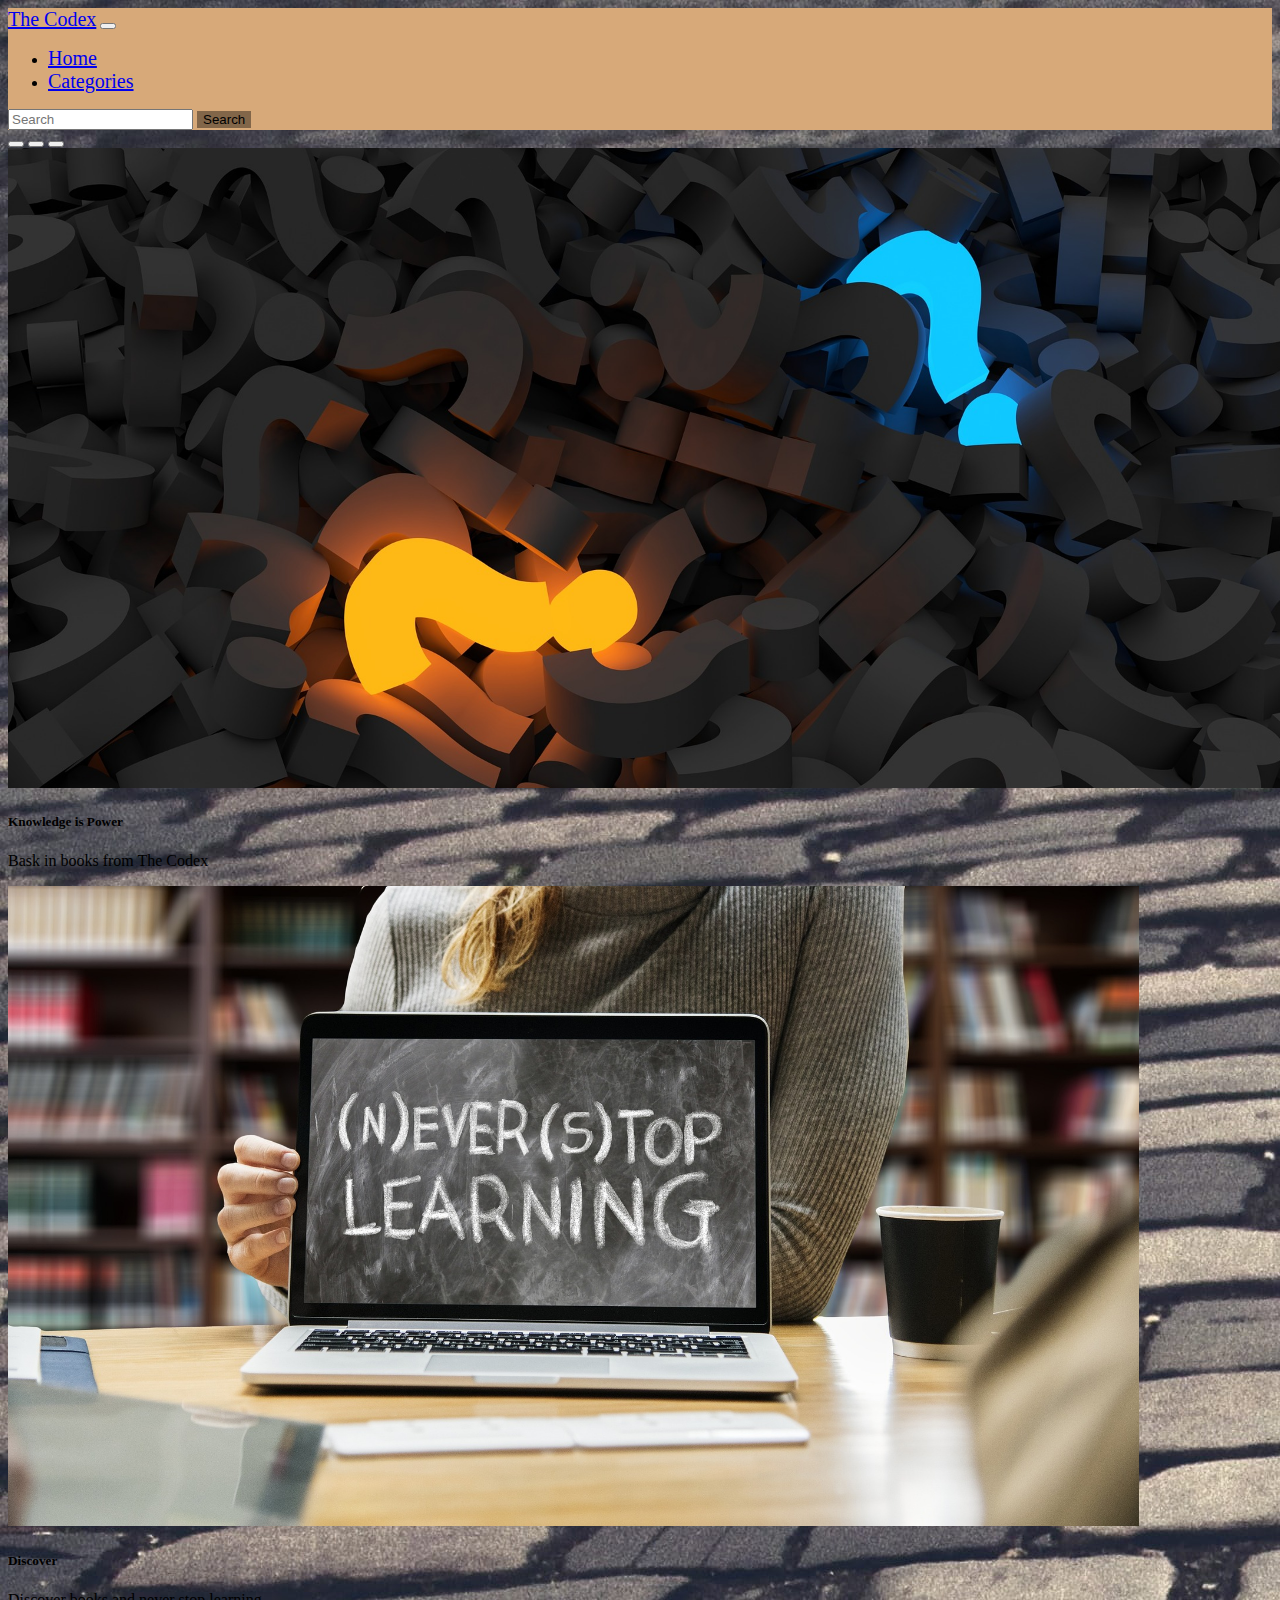
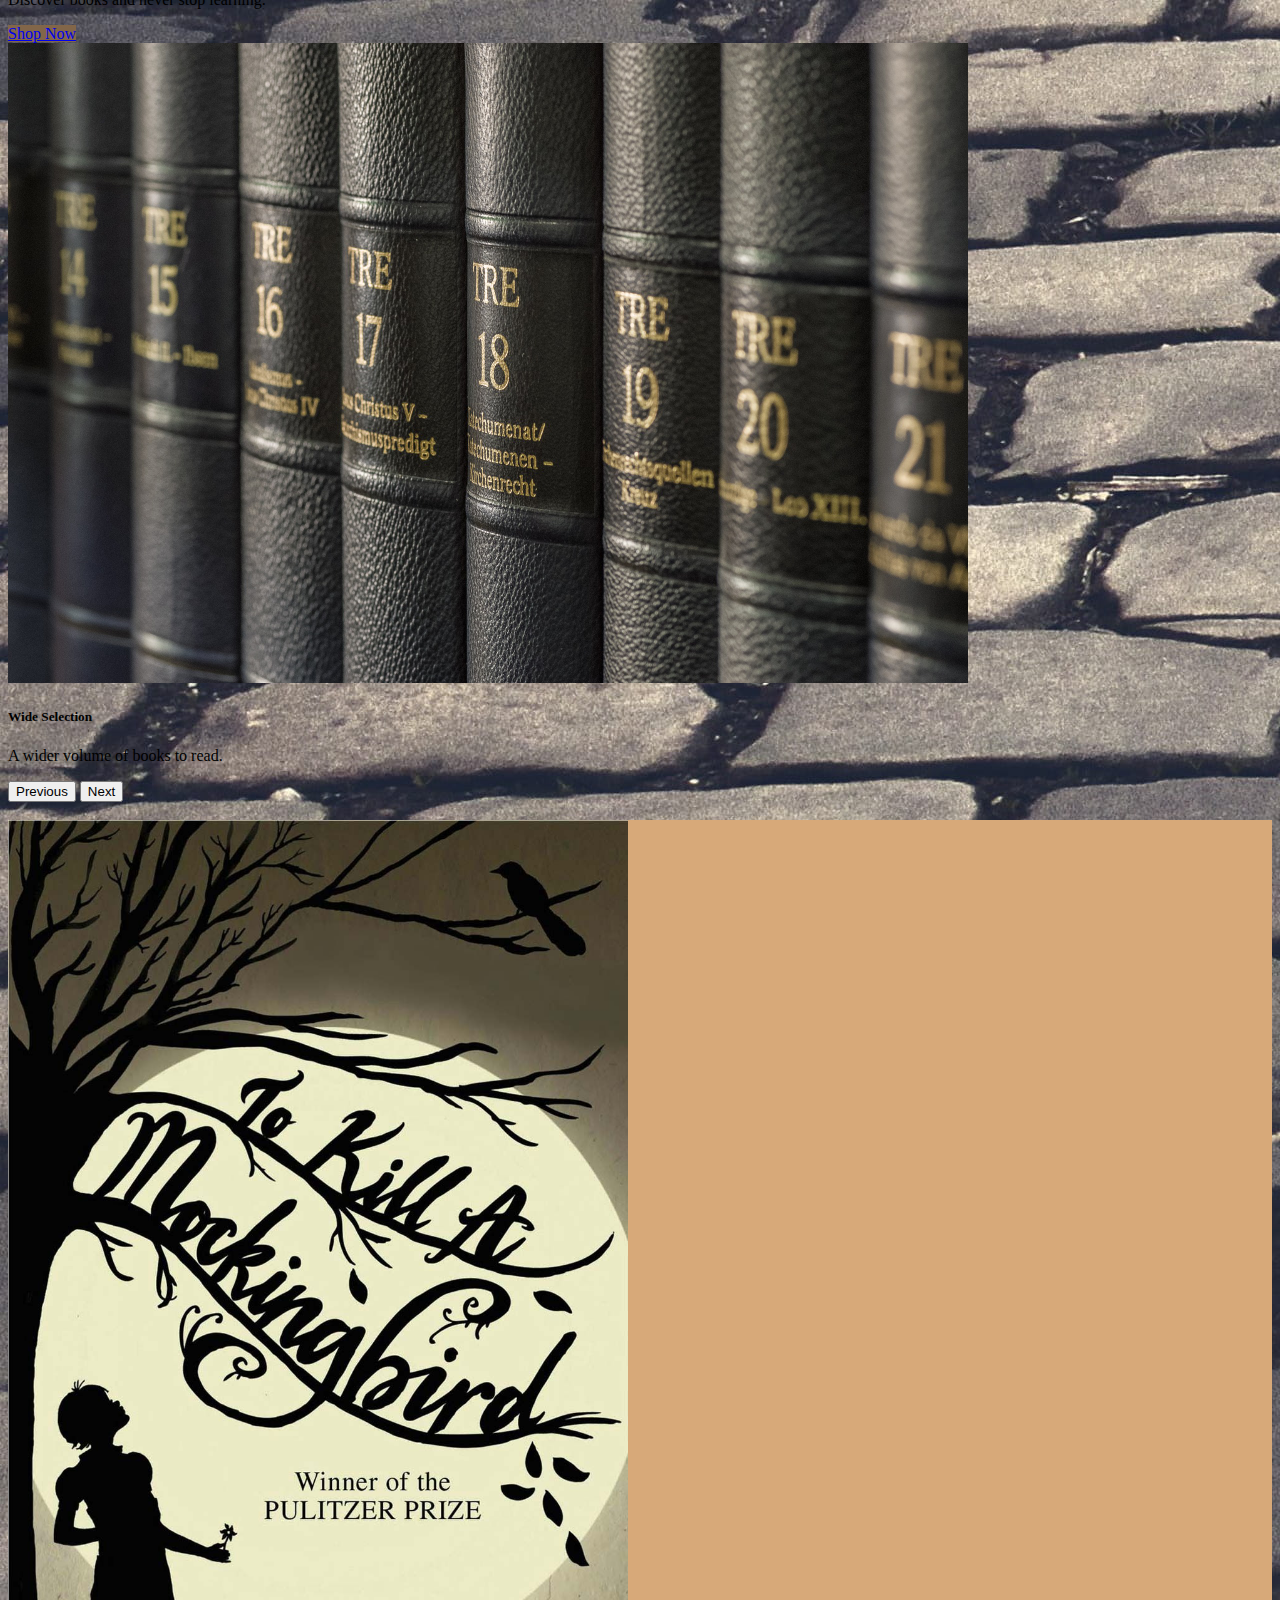
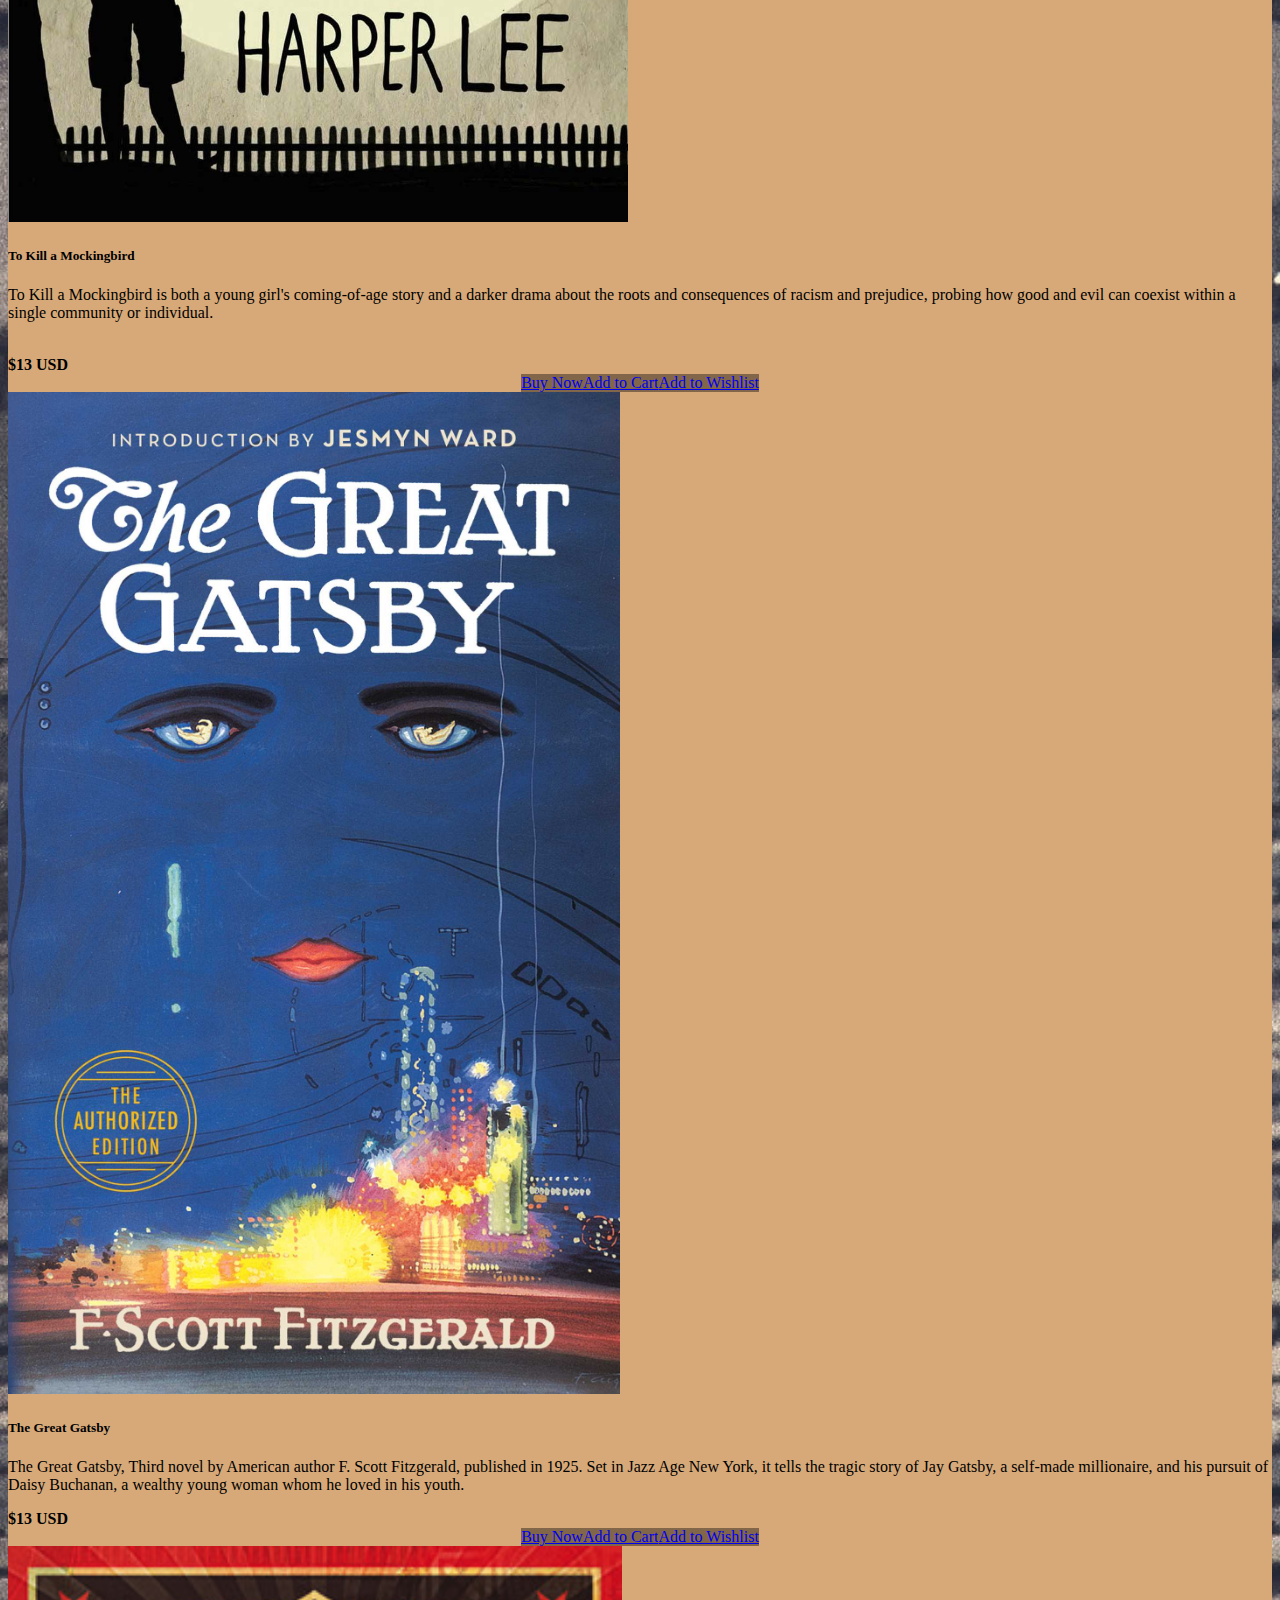
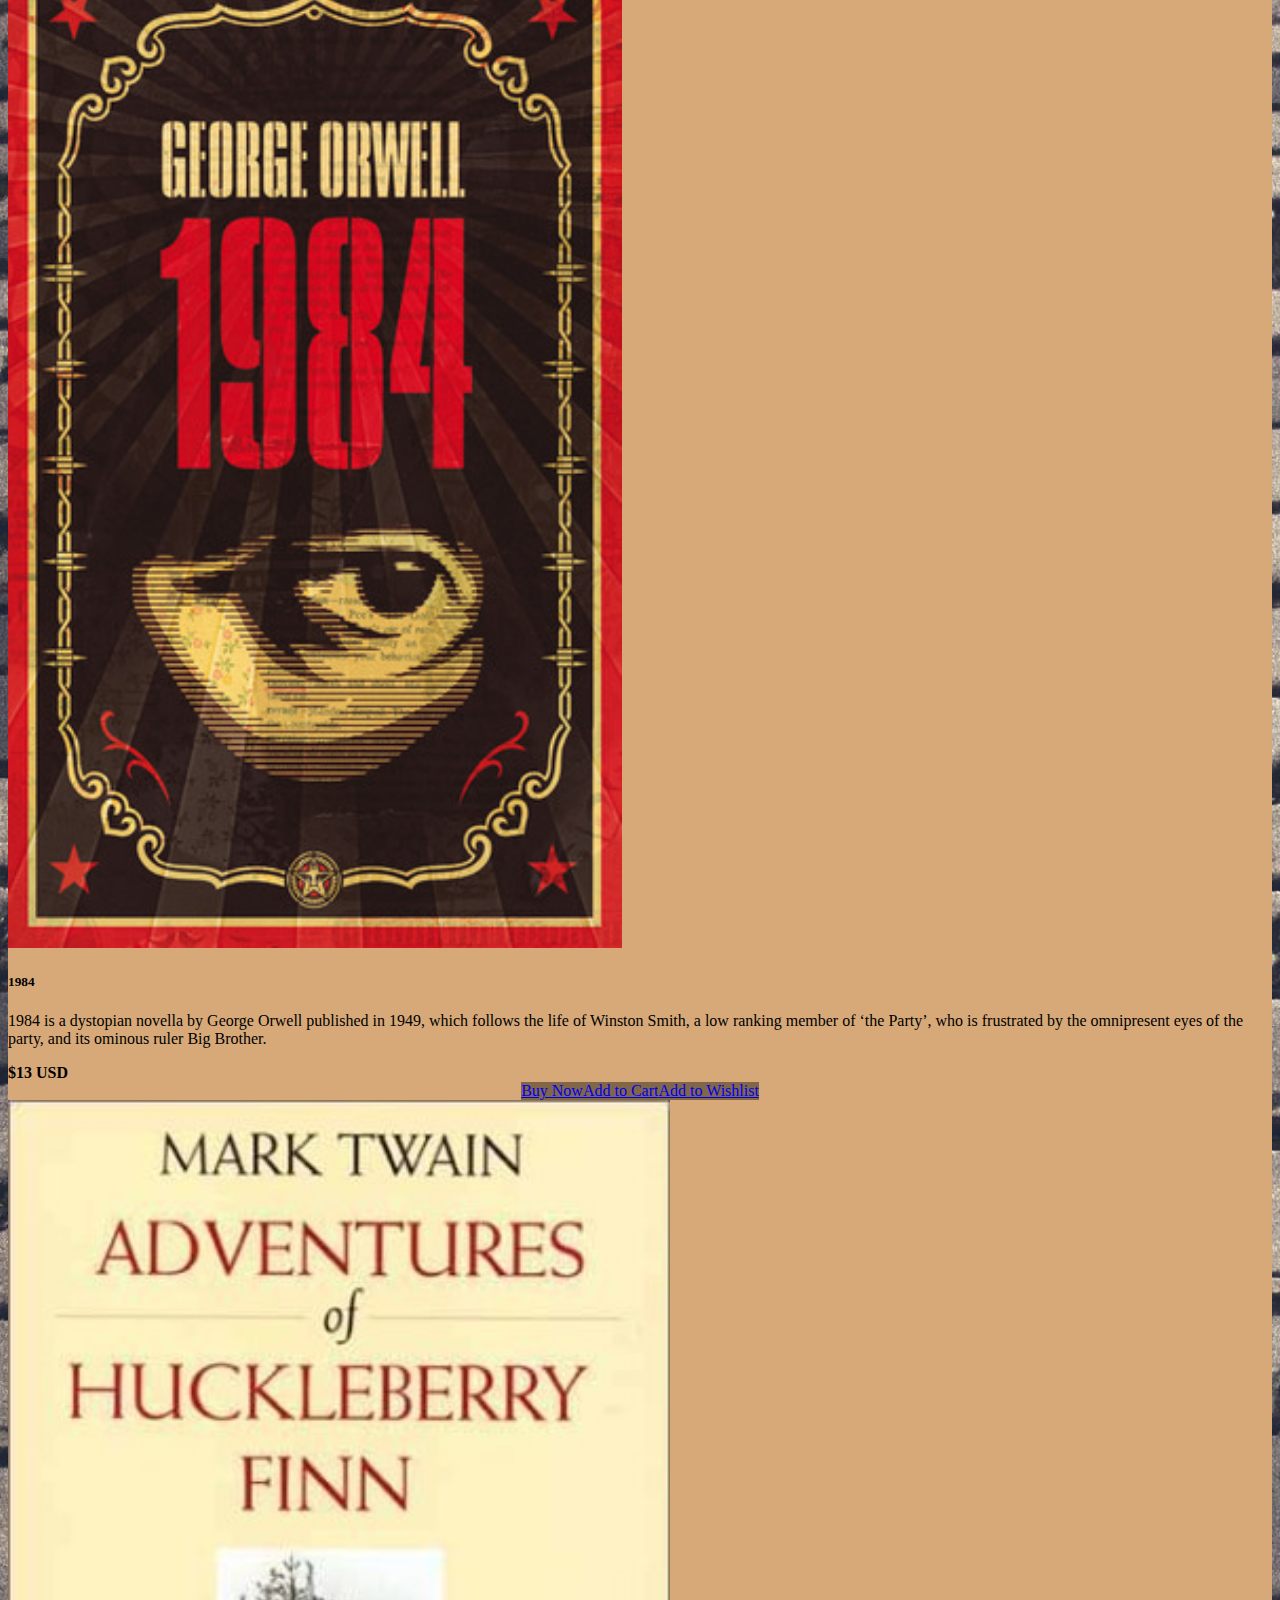
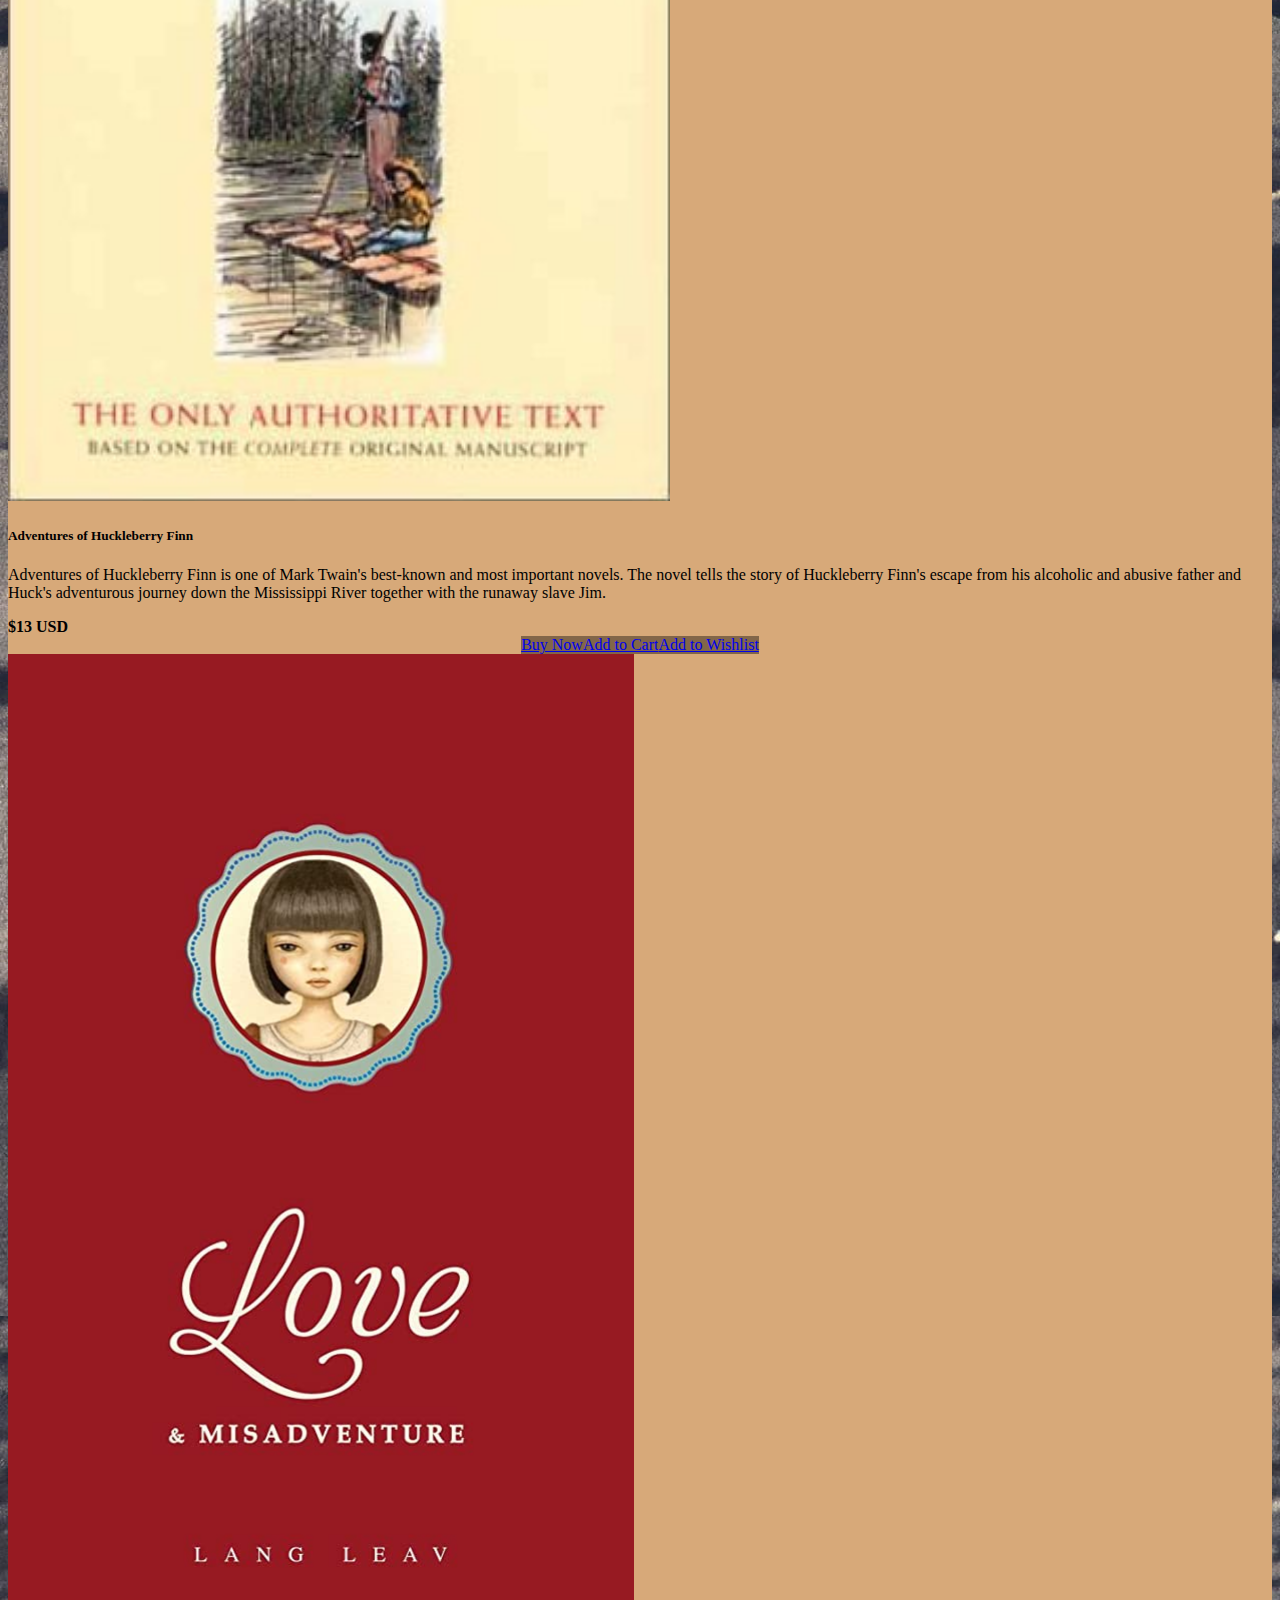
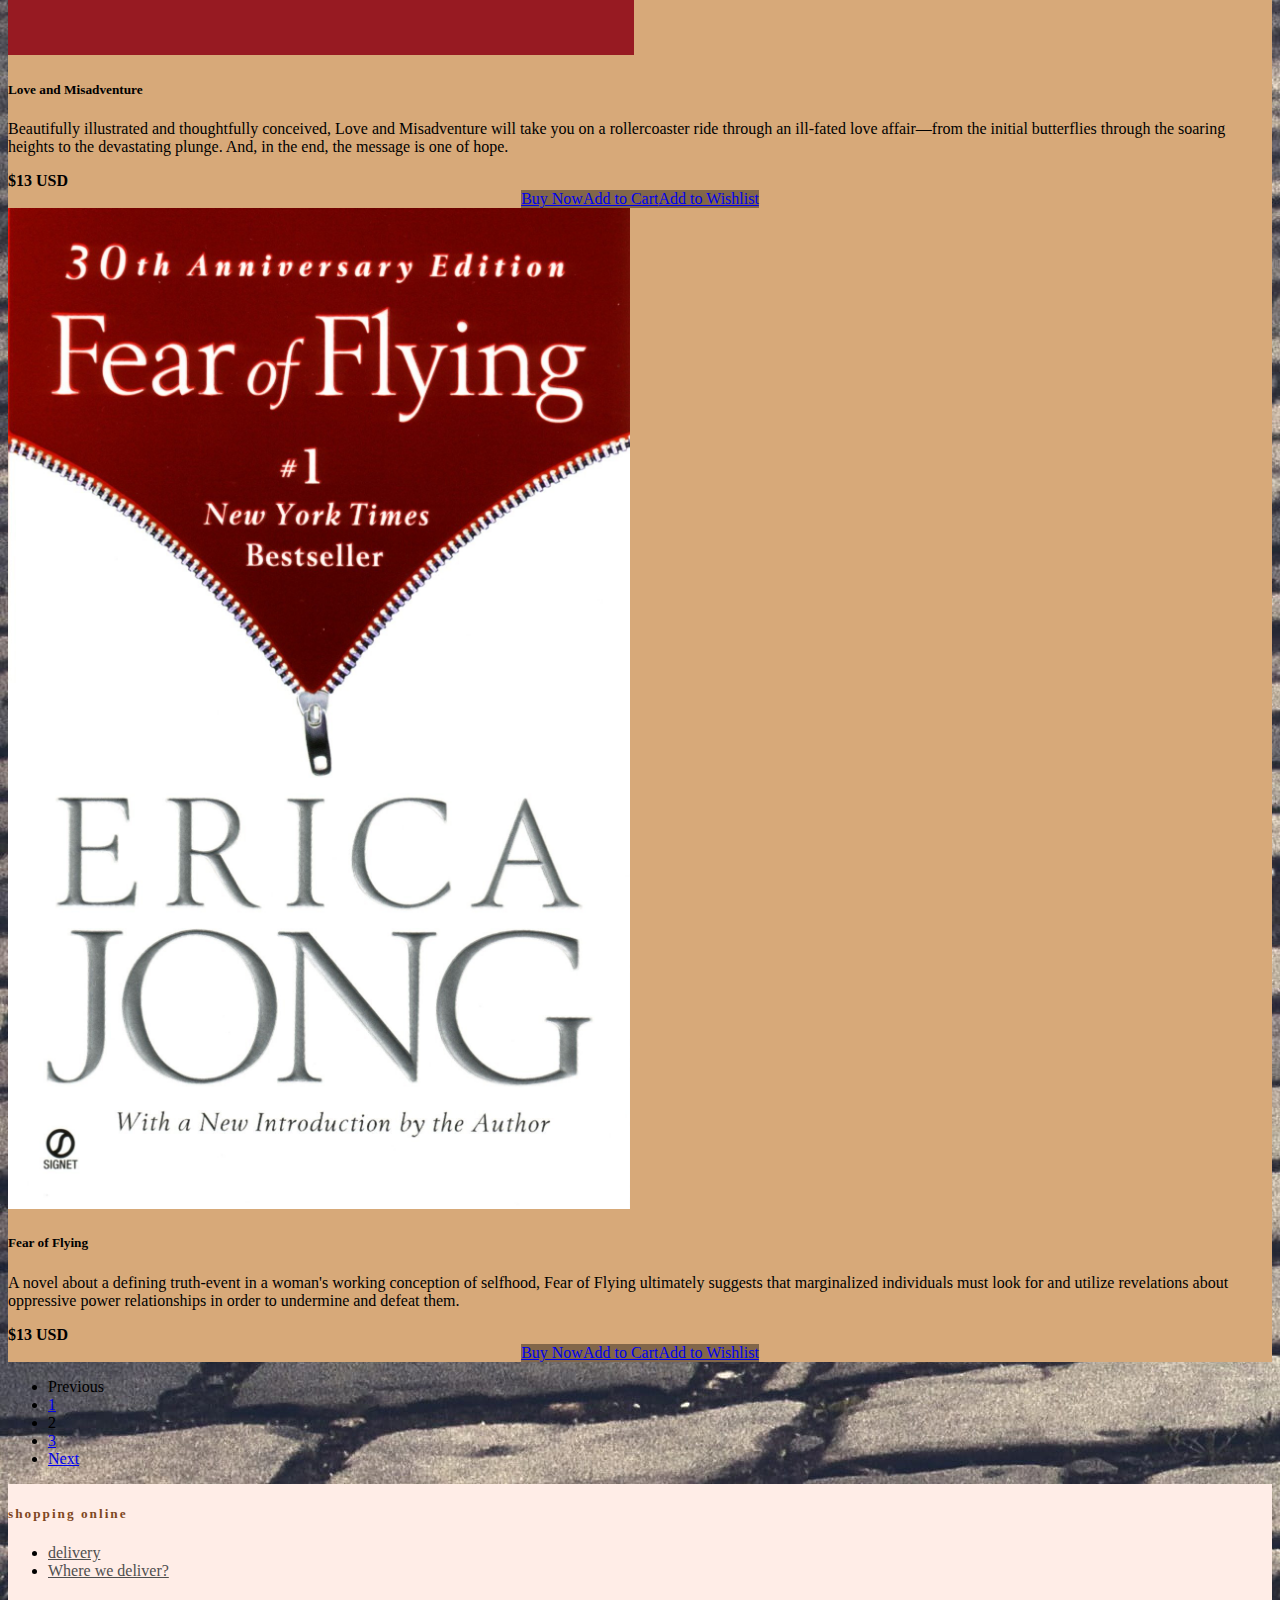
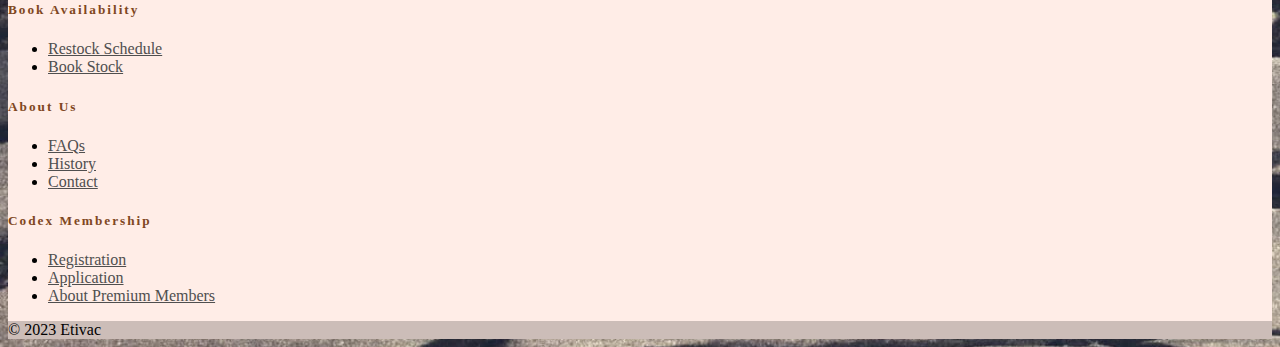
<file: index.html>
<!DOCTYPE html>
<html lang="en">
<head>
    <meta charset="UTF-8">
    <meta http-equiv="X-UA-Compatible" content="IE=edge">
    <meta name="viewport" content="width=device-width, initial-scale=1.0">
    <title>Bootstrap Responsive-Online-Library</title>
    <link href="https://cdn.jsdelivr.net/npm/bootstrap@5.2.3/dist/css/bootstrap.min.css" rel="stylesheet" integrity="sha384-rbsA2VBKQhggwzxH7pPCaAqO46MgnOM80zW1RWuH61DGLwZJEdK2Kadq2F9CUG65" crossorigin="anonymous">
    <link rel="stylesheet" href="Assets/style.css">
</head>
<body>
    <nav class="navbar navbar-expand-lg sticky-lg-top ">
      <div class="container-fluid">
        <a style="font-size: 20px;" class="navbar-brand" href="#">The Codex</a>
        <button class="navbar-toggler" type="button" data-bs-toggle="collapse" data-bs-target="#navbarSupportedContent" aria-controls="navbarSupportedContent" aria-expanded="false" aria-label="Toggle navigation">
          <span class="navbar-toggler-icon"></span>
        </button>
        <div class="collapse navbar-collapse" id="navbarSupportedContent">
          <ul style="align-items: center;" class="navbar-nav me-auto mb-2 mb-lg-0">
              <li class="nav-item">
                <a class="nav-link active" aria-current="page" href="#">Home</a>
              </li>
              <li class="nav-item">
                <a class="nav-link" href="#">Categories</a>
              </li>
          </ul>
          <form class="d-flex" role="search">
            <input class="form-control me-2" type="search" placeholder="Search" aria-label="Search">
            <button class="btn btn-outline-success" type="submit">Search</button>
          </form>
        </div>
      </div>
    </nav>
      <div id="carouselExampleDark" class="carousel carousel-dark slide" data-bs-ride="carousel">
        <div class="carousel-indicators">
          <button type="button" data-bs-target="#carouselExampleDark" data-bs-slide-to="0" class="active" aria-current="true" aria-label="Slide 1"></button>
          <button type="button" data-bs-target="#carouselExampleDark" data-bs-slide-to="1" aria-label="Slide 2"></button>
          <button type="button" data-bs-target="#carouselExampleDark" data-bs-slide-to="2" aria-label="Slide 3"></button>
        </div>
        <div class="carousel-inner">
          <div class="carousel-item active" data-bs-interval="10000">
            <img style="height: 40rem;" src="Assets/images/Carousel.jpg" class="d-block w-100 h-80" alt="...">
            <div class="carousel-caption d-none d-sm-block">
              <h5 class="text-warning">Knowledge is Power</h5>
              <p class="text-warning">Bask in books from The Codex</p>
            </div>
          </div>
          <div class="carousel-item" data-bs-interval="2000">
            <img style="height: 40rem;" src="Assets/images/Carousel2.jpg" class="d-block w-100 h-80" alt="...">
            <div class="carousel-caption d-none d-md-block">
              <h5 class="text-primary">Discover</h5>
              <p class="text-primary">Discover books and never stop learning.</p>
              <a href="#" class="btn">Shop Now</a>
            </div>
          </div>
          <div class="carousel-item">
            <img style="height: 40rem;" src="Assets/images/Carousel3.jpg" class="d-block w-100 h-80" alt="...">
            <div class="carousel-caption d-none d-md-block">
              <h5 class="text-warning">Wide Selection</h5>
              <p class="text-warning">A wider volume of books to read.</p>
            </div>
          </div>
        </div>
        <button class="carousel-control-prev" type="button" data-bs-target="#carouselExampleDark" data-bs-slide="prev">
          <span class="carousel-control-prev-icon" aria-hidden="true"></span>
          <span class="visually-hidden">Previous</span>
        </button>
        <button class="carousel-control-next" type="button" data-bs-target="#carouselExampleDark" data-bs-slide="next">
          <span class="carousel-control-next-icon" aria-hidden="true"></span>
          <span class="visually-hidden">Next</span>
        </button>
      </div>
      <br>
    <div class="card-group p-3">
        <div class="card shadow-sm p-3 mb-5 text">
            <img style="height: 62.6rem;" src="Assets/images/image1.jpg" class="card-img-top " alt="...">
            <div class="card-body">
              <h5 class="card-title text-center">To Kill a Mockingbird</h5>
              <p class="card-text">To Kill a Mockingbird is both a young girl's coming-of-age story and a darker drama about the roots and consequences of racism and prejudice, probing how good and evil can coexist within a single community or individual.</p>
              <br>
              <div class="grid text-center">
                <div><strong>$13 USD</strong></div>
              </div>
              <div class="btn-group">
                <a href="Checkout.html" class="btn" aria-current="page">Buy Now</a>
                <a href="#" style="" class="btn ">Add to Cart</a>
                <a href="#" class="btn">Add to Wishlist</a>
              </div>
            </div>
          </div>
          <div class="card p-3 mb-5">
            <img style="height: 62.6rem ;"src="Assets/images/image2.jpg" class="card-img-top" alt="...">
            <div class="card-body">
              <h5 class="card-title text-center">The Great Gatsby</h5>
              <p class="card-text">The Great Gatsby, Third novel by American author F. Scott Fitzgerald, published in 1925. Set in Jazz Age New York, it tells the tragic story of Jay Gatsby, a self-made millionaire, and his pursuit of Daisy Buchanan, a wealthy young woman whom he loved in his youth.</p>
              <div class="grid text-center">
                <div><strong>$13 USD</strong></div>
              </div>
              <div class="btn-group">
                <a href="Checkout.html" class="btn" aria-current="page">Buy Now</a>
                <a href="#" class="btn">Add to Cart</a>
                <a href="#" class="btn">Add to Wishlist</a>
              </div>
            </div>
          </div>
          <div class="card shadow-sm p-3 mb-5 ">
            <img style="height: 62.6rem;" src="Assets/images/image3.jpg" class="card-img-top" alt="...">
            <div class="card-body">
              <h5 class="card-title text-center">1984</h5>
              <p class="card-text">1984 is a dystopian novella by George Orwell published in 1949, which follows the life of Winston Smith, a low ranking member of ‘the Party’, who is frustrated by the omnipresent eyes of the party, and its ominous ruler Big Brother.</p>
              <div class="grid text-center">
                <div><strong>$13 USD</strong></div>
              </div>
              <div class="btn-group">
                <a href="Checkout.html" class="btn" aria-current="page">Buy Now</a>
                <a href="#" class="btn">Add to Cart</a>
                <a href="#" class="btn">Add to Wishlist</a>
              </div>
            </div>
          </div>
    </div>
    <div class="card-group p-3">
        <div class="card shadow-sm p-3 mb-5 ">
            <img style="height: 62.6rem;" src="Assets/images/image4.jpg" class="card-img-top" alt="...">
            <div class="card-body">
              <h5 class="card-title text-center">Adventures of Huckleberry Finn</h5>
              <p class="card-text">Adventures of Huckleberry Finn is one of Mark Twain's best-known and most important novels. The novel tells the story of Huckleberry Finn's escape from his alcoholic and abusive father and Huck's adventurous journey down the Mississippi River together with the runaway slave Jim.</p>
              <div class="grid text-center">
                <div><strong>$13 USD</strong></div>
              </div>
              <div class="btn-group">
                <a href="Checkout.html" class="btn" aria-current="page">Buy Now</a>
                <a href="#" class="btn">Add to Cart</a>
                <a href="#" class="btn">Add to Wishlist</a>
              </div>
            </div>
          </div>
          <div class="card shadow-sm p-3 mb-5 ">
            <img style="height: 62.6rem ;"src="Assets/images/image5.jpg" class="card-img-top" alt="...">
            <div class="card-body">
              <h5 class="card-title text-center">Love and Misadventure</h5>
              <p class="card-text">Beautifully illustrated and thoughtfully conceived, Love and Misadventure will take you on a rollercoaster ride through an ill-fated love affair—from the initial butterflies through the soaring heights to the devastating plunge. And, in the end, the message is one of hope.</p>
              <div class="grid text-center">
                <div><strong>$13 USD</strong></div>
              </div>
              <div class="btn-group">
                <a href="Checkout.html" class="btn" aria-current="page">Buy Now</a>
                <a href="#" class="btn">Add to Cart</a>
                <a href="#" class="btn">Add to Wishlist</a>
              </div>
            </div>
          </div>
          <div class="card shadow-sm p-3 mb-5 ">
            <img style="height: 62.6rem;" src="Assets/images/image6.jpg" class="card-img-top" alt="...">
            <div class="card-body">
              <h5 class="card-title text-center">Fear of Flying</h5>
              <p class="card-text">A novel about a defining truth-event in a woman's working conception of selfhood, Fear of Flying ultimately suggests that marginalized individuals must look for and utilize revelations about oppressive power relationships in order to undermine and defeat them.</p>
              <div class="grid text-center">
                <div><strong>$13 USD</strong></div>
              </div>
              <div class="btn-group">
                <a href="Checkout.html" class="btn" aria-current="page">Buy Now</a>
                <a href="#" class="btn">Add to Cart</a>
                <a href="#" class="btn">Add to Wishlist</a>
              </div>
            </div>
          </div>
    </div>
    <nav aria-label="page-sample w-50 justify-content:center; ">
        <ul class="pagination mx-3 bg-body rounded">
          <li class="page-item disabled">
            <span class="page-link">Previous</span>
          </li>
          <li class="page-item"><a class="page-link" href="#">1</a></li>
          <li class="page-item" aria-current="page">
            <span class="page-link">2</span>
          </li>
          <li class="page-item"><a class="page-link" href="#">3</a></li>
          <li class="page-item">
            <a class="page-link" href="#">Next</a>
          </li>
        </ul>
      </nav>
        <footer style="background-color: #ffede7;">
          <div class="container col-4">
            <div class="row text-center">
              <div class="col-lg-3 col-md-8 mb-3">
                <h5 class="mb-3" style="letter-spacing: 2px; color: #7f4722;">shopping online</h5>
                <ul class="list-unstyled mb-0">
                  <li class="mb-1">
                    <a href="#!" style="color: #4f4f4f;">delivery</a>
                  </li>
                  <li>
                    <a href="#!" style="color: #4f4f4f;">Where we deliver?</a>
                  </li>
                </ul>
              </div>
              <div class="col-lg-3 col-md-6 mb-4">
                <h5 class="mb-3" style="letter-spacing: 2px; color: #7f4722;">Book Availability</h5>
                <ul class="list-unstyled mb-0">
                  <li class="mb-1">
                    <a href="#!" style="color: #4f4f4f;">Restock Schedule</a>
                  </li>
                  <li class="mb-1">
                    <a href="#!" style="color: #4f4f4f;">Book Stock</a>
                  </li>
                </ul>
              </div>
              <div class="col-lg-3 col-md-6 mb-4">
                <h5 class="mb-3" style="letter-spacing: 2px; color: #7f4722;">About Us</h5>
                <ul class="list-unstyled mb-0">
                  <li class="mb-1">
                    <a href="#!" style="color: #4f4f4f;">FAQs</a>
                  </li>
                  <li class="mb-1">
                    <a href="#!" style="color: #4f4f4f;">History</a>
                  </li>
                  <li>
                    <a href="#!" style="color: #4f4f4f;">Contact</a>
                  </li>
                </ul>
              </div>
              <div class="col-lg-3 col-md-6 mb-4">
                <h5 class="mb-3" style="letter-spacing: 2px; color: #7f4722;">Codex Membership</h5>
                <ul class="list-unstyled mb-0">
                  <li class="mb-1">
                    <a href="#!" style="color: #4f4f4f;">Registration</a>
                  </li>
                  <li class="mb-1">
                    <a href="#!" style="color: #4f4f4f;">Application</a>
                  </li>
                  <li class="mb-1">
                    <a href="#!" style="color: #4f4f4f;">About Premium Members</a>
                  </li>
                </ul>
              </div>
            </div>
          </div>
          <div class="text-center p-3" style="background-color: rgba(0, 0, 0, 0.2);">
            © 2023 Etivac
          </div>
          <!-- Copyright -->
        </footer>
<script src="https://cdn.jsdelivr.net/npm/bootstrap@5.2.3/dist/js/bootstrap.bundle.min.js" integrity="sha384-kenU1KFdBIe4zVF0s0G1M5b4hcpxyD9F7jL+jjXkk+Q2h455rYXK/7HAuoJl+0I4" crossorigin="anonymous"></script>
</body>
</html>
</file>
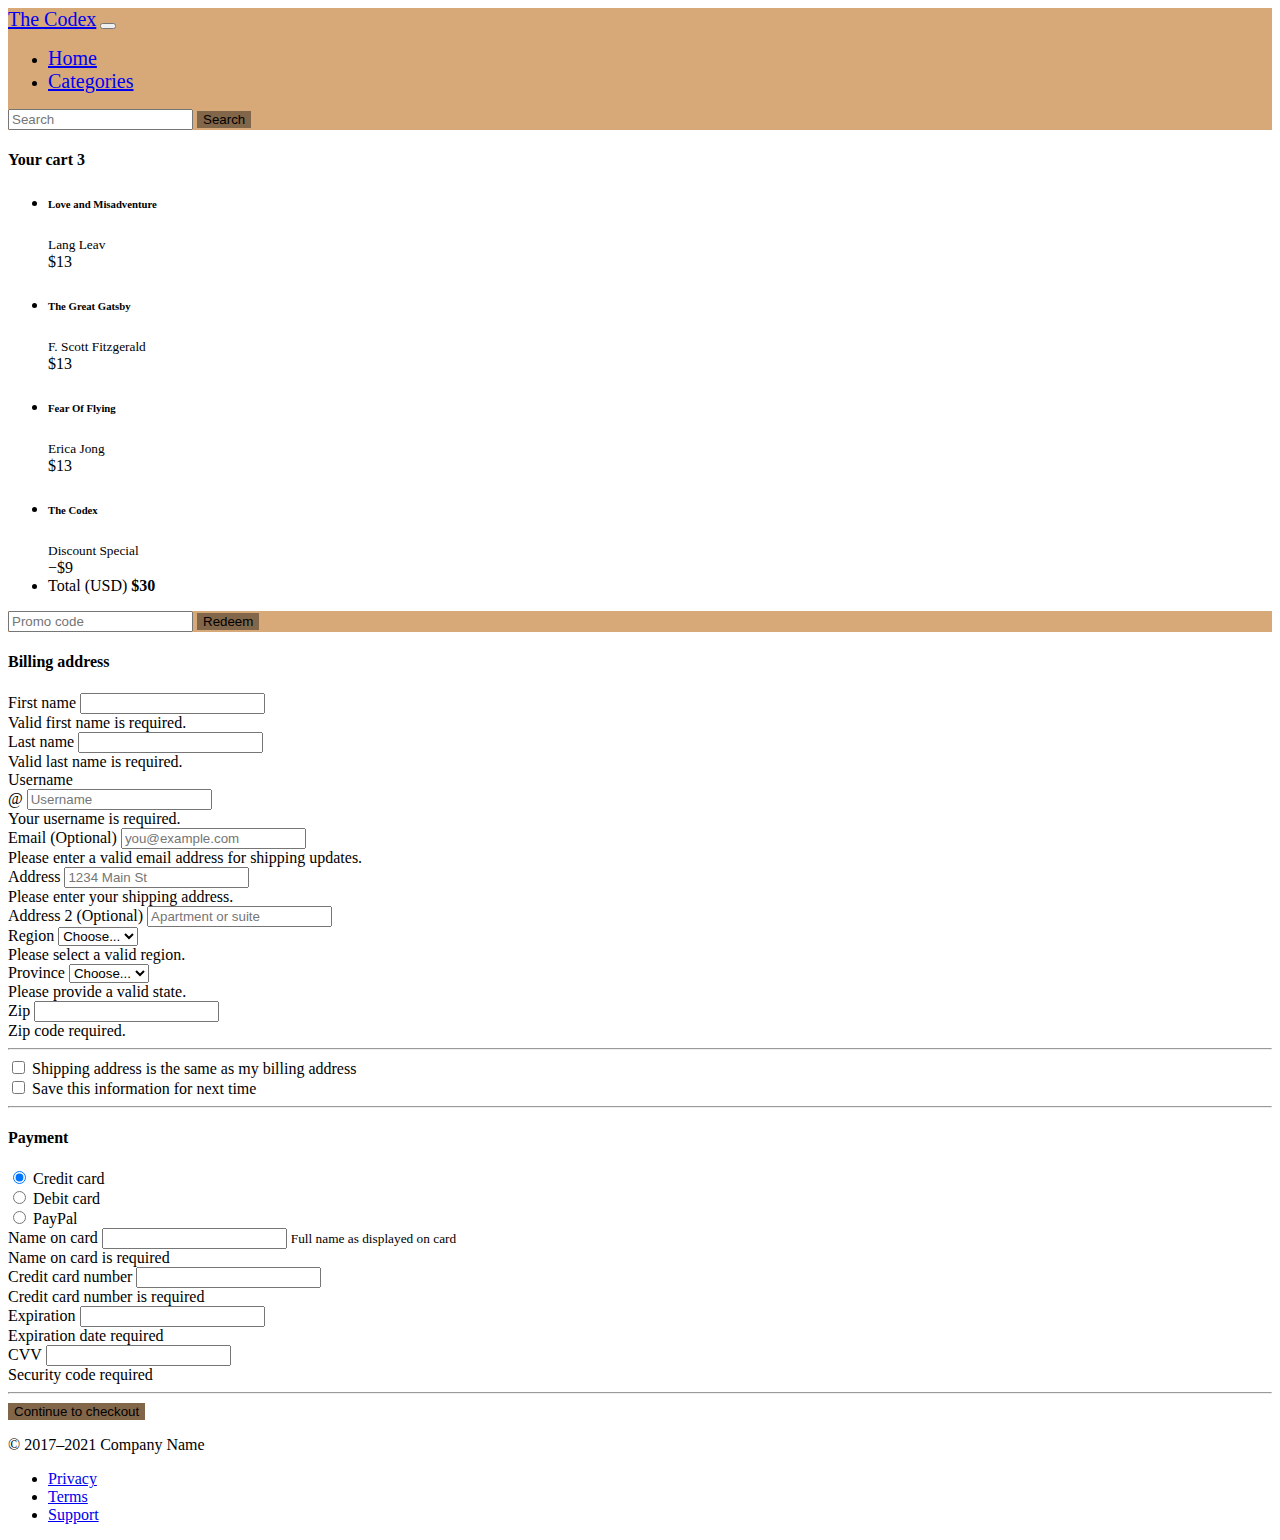
<file: Checkout.html>
<!DOCTYPE html>
<html lang="en">
<head>
    <meta charset="UTF-8">
    <meta http-equiv="X-UA-Compatible" content="IE=edge">
    <meta name="viewport" content="width=device-width, initial-scale=1.0">
    <link href="https://cdn.jsdelivr.net/npm/bootstrap@5.3.0-alpha1/dist/css/bootstrap.min.css" rel="stylesheet" integrity="sha384-GLhlTQ8iRABdZLl6O3oVMWSktQOp6b7In1Zl3/Jr59b6EGGoI1aFkw7cmDA6j6gD" crossorigin="anonymous">
    <link rel="stylesheet" href="Assets/style2.css">
    <title>Document</title>
</head>
<body>
  <nav class="navbar navbar-expand-lg sticky-lg-top">
    <div class="container-fluid">
      <a style="font-size: 20px;" class="navbar-brand" href="#">The Codex</a>
      <button class="navbar-toggler" type="button" data-bs-toggle="collapse" data-bs-target="#navbarSupportedContent" aria-controls="navbarSupportedContent" aria-expanded="false" aria-label="Toggle navigation">
        <span class="navbar-toggler-icon"></span>
      </button>
      <div class="collapse navbar-collapse" id="navbarSupportedContent">
        <ul style="align-items: center;" class="navbar-nav me-auto mb-2 mb-lg-0">
            <li class="nav-item">
              <a class="nav-link active" aria-current="page" href="index.html">Home</a>
            </li>
            <li class="nav-item">
              <a class="nav-link" href="#">Categories</a>
            </li>
        </ul>
        <form class="d-flex" role="search">
          <input class="form-control me-2" type="search" placeholder="Search" aria-label="Search">
          <button class="btn btn-outline-success" type="submit">Search</button>
        </form>
      </div>
    </div>
  </nav>
  <div class="row g-5 m-4 p-3">
    <div class="col-md-5 col-lg-4 order-md-last">
      <h4 class="d-flex justify-content-between align-items-center mb-3">
        <span class="text-primary">Your cart</span>
        <span class="badge bg-primary rounded-pill">3</span>
      </h4>
      <ul class="list-group mb-3">
        <li class="list-group-item d-flex justify-content-between lh-sm">
          <div>
            <h6 class="my-0">Love and Misadventure</h6>
            <small class="text-muted">Lang Leav</small>
          </div>
          <span class="text-muted">$13</span>
        </li>
        <li class="list-group-item d-flex justify-content-between lh-sm">
          <div>
            <h6 class="my-0">The Great Gatsby</h6>
            <small class="text-muted">F. Scott Fitzgerald</small>
          </div>
          <span class="text-muted">$13</span>
        </li>
        <li class="list-group-item d-flex justify-content-between lh-sm">
          <div>
            <h6 class="my-0">Fear Of Flying</h6>
            <small class="text-muted">Erica Jong</small>
          </div>
          <span class="text-muted">$13</span>
        </li>
        <li class="list-group-item d-flex justify-content-between bg-light">
          <div class="text-success">
            <h6 class="my-0">The Codex</h6>
            <small>Discount Special</small>
          </div>
          <span class="text-success">−$9</span>
        </li>
        <li class="list-group-item d-flex justify-content-between">
          <span>Total (USD)</span>
          <strong>$30</strong>
        </li>
      </ul>

      <form class="card p-2">
        <div class="input-group">
          <input type="text" class="form-control" placeholder="Promo code">
          <button type="submit" class="btn btn-secondary">Redeem</button>
        </div>
      </form>
    </div>
    <div class="col-md-7 col-lg-8">
      <h4 class="mb-3">Billing address</h4>
      <form class="needs-validation" novalidate>
        <div class="row g-3">
          <div class="col-sm-6">
            <label for="firstName" class="form-label">First name</label>
            <input type="text" class="form-control" id="firstName" placeholder="" value="" required>
            <div class="invalid-feedback">
              Valid first name is required.
            </div>
          </div>

          <div class="col-sm-6">
            <label for="lastName" class="form-label">Last name</label>
            <input type="text" class="form-control" id="lastName" placeholder="" value="" required>
            <div class="invalid-feedback">
              Valid last name is required.
            </div>
          </div>

          <div class="col-12">
            <label for="username" class="form-label">Username</label>
            <div class="input-group has-validation">
              <span class="input-group-text">@</span>
              <input type="text" class="form-control" id="username" placeholder="Username" required>
            <div class="invalid-feedback">
                Your username is required.
              </div>
            </div>
          </div>

          <div class="col-12">
            <label for="email" class="form-label">Email <span class="text-muted">(Optional)</span></label>
            <input type="email" class="form-control" id="email" placeholder="you@example.com">
            <div class="invalid-feedback">
              Please enter a valid email address for shipping updates.
            </div>
          </div>

          <div class="col-12">
            <label for="address" class="form-label">Address</label>
            <input type="text" class="form-control" id="address" placeholder="1234 Main St" required>
            <div class="invalid-feedback">
              Please enter your shipping address.
            </div>
          </div>

          <div class="col-12">
            <label for="address2" class="form-label">Address 2 <span class="text-muted">(Optional)</span></label>
            <input type="text" class="form-control" id="address2" placeholder="Apartment or suite">
          </div>

          <div class="col-md-5">
            <label for="region" class="form-label">Region</label>
            <select class="form-select" id="region" required>
              <option value="">Choose...</option>
              <option>IV-A</option>
            </select>
            <div class="invalid-feedback">
              Please select a valid region.
            </div>
          </div>

          <div class="col-md-4">
            <label for="province" class="form-label">Province</label>
            <select class="form-select" id="province" required>
              <option value="">Choose...</option>
              <option>Cavite</option>
            </select>
            <div class="invalid-feedback">
              Please provide a valid state.
            </div>
          </div>

          <div class="col-md-3">
            <label for="zip" class="form-label">Zip</label>
            <input type="text" class="form-control" id="zip" placeholder="" required>
            <div class="invalid-feedback">
              Zip code required.
            </div>
          </div>
        </div>

        <hr class="my-4">

        <div class="form-check">
          <input type="checkbox" class="form-check-input" id="same-address">
          <label class="form-check-label" for="same-address">Shipping address is the same as my billing address</label>
        </div>

        <div class="form-check">
          <input type="checkbox" class="form-check-input" id="save-info">
          <label class="form-check-label" for="save-info">Save this information for next time</label>
        </div>

        <hr class="my-4">

        <h4 class="mb-3">Payment</h4>

        <div class="my-3">
          <div class="form-check">
            <input id="credit" name="paymentMethod" type="radio" class="form-check-input" checked required>
            <label class="form-check-label" for="credit">Credit card</label>
          </div>
          <div class="form-check">
            <input id="debit" name="paymentMethod" type="radio" class="form-check-input" required>
            <label class="form-check-label" for="debit">Debit card</label>
          </div>
          <div class="form-check">
            <input id="paypal" name="paymentMethod" type="radio" class="form-check-input" required>
            <label class="form-check-label" for="paypal">PayPal</label>
          </div>
        </div>

        <div class="row gy-3">
          <div class="col-md-6">
            <label for="cc-name" class="form-label">Name on card</label>
            <input type="text" class="form-control" id="cc-name" placeholder="" required>
            <small class="text-muted">Full name as displayed on card</small>
            <div class="invalid-feedback">
              Name on card is required
            </div>
          </div>

          <div class="col-md-6">
            <label for="cc-number" class="form-label">Credit card number</label>
            <input type="text" class="form-control" id="cc-number" placeholder="" required>
            <div class="invalid-feedback">
              Credit card number is required
            </div>
          </div>

          <div class="col-md-3">
            <label for="cc-expiration" class="form-label">Expiration</label>
            <input type="text" class="form-control" id="cc-expiration" placeholder="" required>
            <div class="invalid-feedback">
              Expiration date required
            </div>
          </div>

          <div class="col-md-3">
            <label for="cc-cvv" class="form-label">CVV</label>
            <input type="text" class="form-control" id="cc-cvv" placeholder="" required>
            <div class="invalid-feedback">
              Security code required
            </div>
          </div>
        </div>

        <hr class="my-4">

        <button class="w-100 btn btn-primary btn-lg" type="submit">Continue to checkout</button>
      </form>
    </div>
  </div>
</main>

<footer class="my-5 pt-5 text-muted text-center text-small">
  <p class="mb-1">&copy; 2017–2021 Company Name</p>
  <ul class="list-inline">
    <li class="list-inline-item"><a href="#">Privacy</a></li>
    <li class="list-inline-item"><a href="#">Terms</a></li>
    <li class="list-inline-item"><a href="#">Support</a></li>
  </ul>
</footer>
</div>

    <script src="https://cdn.jsdelivr.net/npm/bootstrap@5.3.0-alpha1/dist/js/bootstrap.bundle.min.js" integrity="sha384-w76AqPfDkMBDXo30jS1Sgez6pr3x5MlQ1ZAGC+nuZB+EYdgRZgiwxhTBTkF7CXvN" crossorigin="anonymous"></script>  
</body>
</html>
</file>
<file: Assets/style.css>
:root {
    --pad: #d7a979;
    --bg:#826649; 
    --text:#2d2319;
    --hover:#496582;
}
body {
    background-image: url(images/BG.jpg);
}
.btn-group {
    display:flex;
    justify-content:center;
    border-top-right-radius: 12px;
}
.btn {
    border-style:none;
    background: var(--bg);
    
}
.carousel0item a .btn-somewhere {
    background:;
}
.btn:hover {
    background-color: var(--hover);
    transition: 0.5s;
}
.card {
    background-color:var(--pad);
}
.navbar {
    background-color:var(--pad);
}
.nav-link {
    font-size:20px;
}
.textcard {
    color:;
}
h5 p a{
    color:var(--text);
}
h3 {
    background:white;
}
.container {
    display:flex;
    
}
.grid {
    background-color:var(--pad);
}
</file>
<file: Assets/style2.css>
:root {
    --pad: #d7a979;
    --bg:#826649; 
    --text:#2d2319;
    --hover:#496582;
}

.btn-group {
    display:flex;
    justify-content:center;
    border-top-right-radius: 12px;
}
.btn {
    border-style:none;
    background: var(--bg);
    
}
.carousel0item a .btn-somewhere {
    background:;
}
.btn:hover {
    background-color: var(--hover);
    transition: 0.5s;
}
.card {
    background-color:var(--pad);
}
.navbar {
    background-color:var(--pad);
}
.nav-link {
    font-size:20px;
}
.textcard {
    color:;
}
h5 p a{
    color:var(--text);
}
h3 {
    background:white;
}
.container .row {
    display:block;
    justify-content:center;
    
}
.grid {
    background-color:var(--pad);
}
</file>
